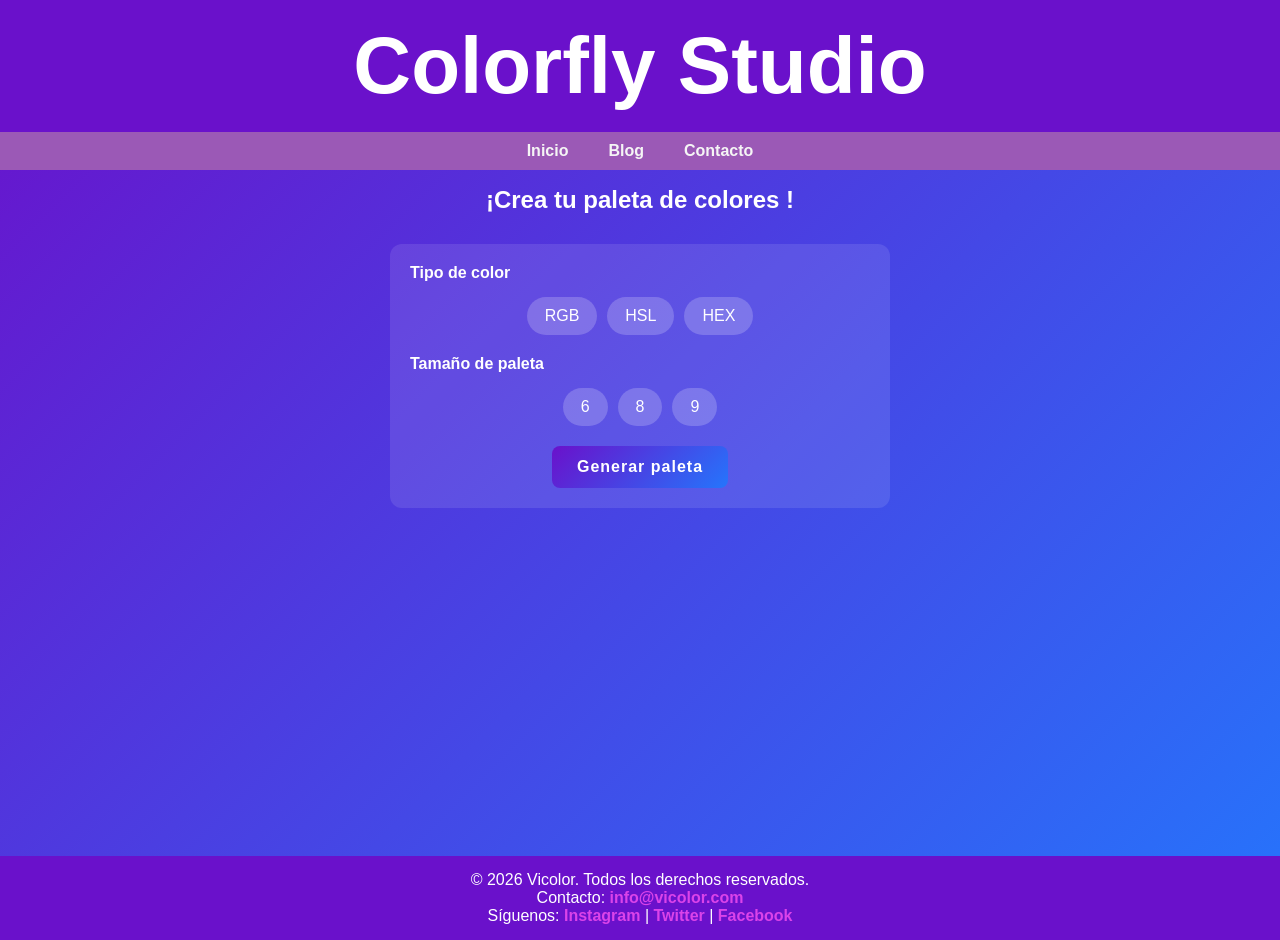
<file: index.html>
<!DOCTYPE html>
<html lang="en">
<head>
    <meta charset="UTF-8">
    <meta name="viewport" content="width=device-width, initial-scale=1.0">
    <title>Vicolor</title>
    <link  rel="stylesheet" href="styels.css"/>
    <link rel="icon" type="image/png"  href="./favicon.png">
</head>
<body>
    <!-- mejora en el proyecto Vicolor -->
<header>
    <h1>Colorfly Studio</h1>
</header>
<nav>
    <ol>
        <li class="oli" ><a href="indexs.html">Inicio</a></li>
        <li class="oli"><a href="Blog.html">Blog</a></li>
        <li class="oli"><a href="contacto.html">Contacto</a></li>
    </ol>
</nav>

<main>
    <article class="title2">
        <h2>¡Crea tu paleta de colores !</h2>
    </article>

    <article>
        <form id="paletteForm">
            <fieldset class="color-options">
                <legend class="typeColor">Tipo de color</legend>
                <input type="radio" id="rgb" name="format" value="rgb" />
                <label for="rgb">RGB</label>

                <input type="radio" id="hsl" name="format" value="hsl" />
                <label for="hsl">HSL</label>

                <input type="radio" id="hex" name="format" value="hex" />
                <label for="hex">HEX</label>
            </fieldset>
        
            <fieldset>
            <legend class="typeColor">Tamaño de paleta</legend>
            <input type="radio" id="size6" name="size" value="6" />
            <label for="size6">6</label>
            <input type="radio" id="size8" name="size" value="8" />
            <label for="size8">8</label>
            <input type="radio" id="size9" name="size" value="9" />
            <label for="size9">9</label>
            </fieldset>

            <button id="generate">Generar paleta</button>

        </form>
    </article>
    <div id="palette"></div>
    <div id="mensaje-copiado"></div>
</main>


<footer> 
    <p>&copy; 2026 Vicolor. Todos los derechos reservados.</p>
    <p>Contacto: <a href="mailto:info@vicolor.com">info@vicolor.com</a></p>
    <p>
        Síguenos:
        <a href="#">Instagram</a> |
        <a href="#">Twitter</a> |
        <a href="#">Facebook</a>
    </p>
</footer>
</body>
    <script src="./script.js"></script>
</html>
</file>
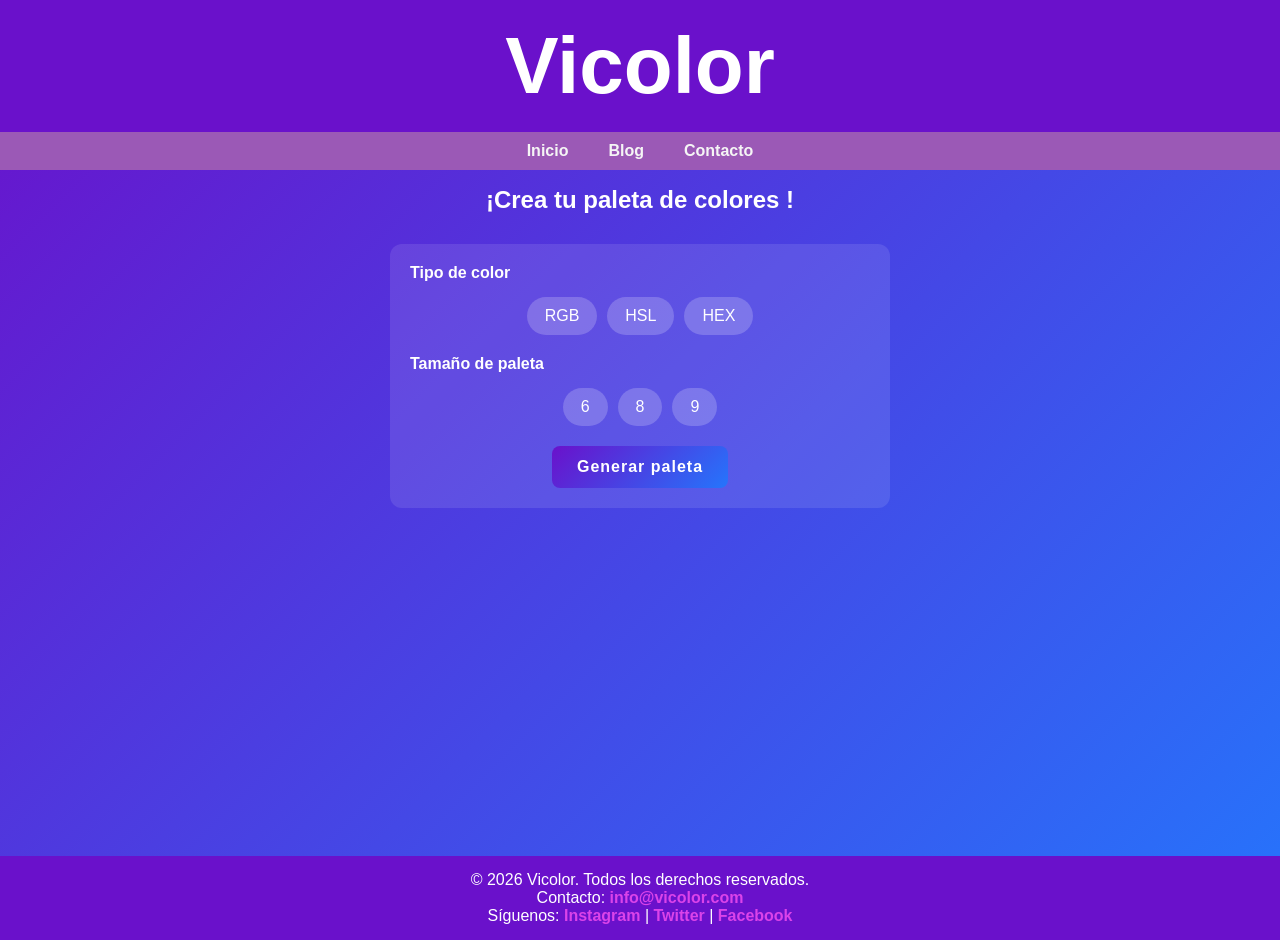
<file: Desarrollo/index.html>
<!DOCTYPE html>
<html lang="en">
<head>
    <meta charset="UTF-8">
    <meta name="viewport" content="width=device-width, initial-scale=1.0">
    <title>Vicolor</title>
    <link  rel="stylesheet" href="styels.css"/>
    <link rel="icon" type="image/png"  href="./assets/favicon.png">
</head>
<body>
    <!-- mejora en el proyecto Vicolor -->
<header>
    <h1>Vicolor</h1>
</header>
<nav>
    <ol>
        <li class="oli" ><a href="indexs.html">Inicio</a></li>
        <li class="oli"><a href="Blog.html">Blog</a></li>
        <li class="oli"><a href="contacto.html">Contacto</a></li>
    </ol>
</nav>

<main>
    <article class="title2">
        <h2>¡Crea tu paleta de colores !</h2>
    </article>

    <article>
        <form id="paletteForm">
            <fieldset class="color-options">
                <legend class="typeColor">Tipo de color</legend>
                <input type="radio" id="rgb" name="format" value="rgb" />
                <label for="rgb">RGB</label>

                <input type="radio" id="hsl" name="format" value="hsl" />
                <label for="hsl">HSL</label>

                <input type="radio" id="hex" name="format" value="hex" />
                <label for="hex">HEX</label>
            </fieldset>
        
            <fieldset>
            <legend class="typeColor">Tamaño de paleta</legend>
            <input type="radio" id="size6" name="size" value="6" />
            <label for="size6">6</label>
            <input type="radio" id="size8" name="size" value="8" />
            <label for="size8">8</label>
            <input type="radio" id="size9" name="size" value="9" />
            <label for="size9">9</label>
            </fieldset>

            <button id="generate">Generar paleta</button>

        </form>
    </article>
    <div id="palette"></div>
    <div id="mensaje-copiado"></div>
</main>


<footer> 
    <p>&copy; 2026 Vicolor. Todos los derechos reservados.</p>
    <p>Contacto: <a href="mailto:info@vicolor.com">info@vicolor.com</a></p>
    <p>
        Síguenos:
        <a href="#">Instagram</a> |
        <a href="#">Twitter</a> |
        <a href="#">Facebook</a>
    </p>
</footer>
</body>
    <script src="./terminado.js"></script>
</html>
</file>
<file: styels.css>
/*===Reset Basico===*/
*{
    box-sizing:border-box;
    margin: 0;
    padding: 0;
}

body{
    background: linear-gradient(135deg, #6a11cb, #2575fc);
    color: white;
    font-family:Arial, Helvetica, sans-serif;
    min-height: 100vh;  
}

/* Header */
header{
    text-align: center;
    padding: 20px 0;
    background-color: #6a11cb;
}

h1{
    font-size: 5rem;
    font-weight: bold;
}

/* estilizamos el nav*/
nav {
    background-color: #9b59b6;
    padding: 10px 0;
}

nav ol{
    display: flex;
    justify-content: center;
    gap: 40px;
    list-style: none;
}

nav a {
    text-decoration: none;
    color: #f5f5f5;
    font-weight: bold;
    transition: color 0.3s;
}

nav a:hover{
    color: #ffd700;
}

h2{
    text-align: center;
    margin-top: 1rem;
    font-size: 1.5rem;
}

main {
    min-height: 70vh;
}

form#paletteForm{
    max-width: 500px;
    margin: 30px auto;
    padding: 20px;
    background-color: rgba(255, 255, 255,0.1);
    border-radius: 12px;
}

fieldset{
    border: none;
    margin-bottom: 20px;
}

legend{
    font-weight: bold;
    margin-bottom: 15px;
    color: white;
}

/* ===== OPCIONES RADIO COMO BOTONES ===== */
.color-options,
fieldset:last-of-type{
    display: flex;
    justify-content: center;
    gap: 10px;
}

/* ===== ocultar los iconos ===== */
input[type="radio"]{
    display: none;
}


/* ===== labels tipo botones ===== */
label{
    padding: 10px 18px;
    border-radius: 20px;
    background-color: rgba(255,255,255,0.2);
    color: white;
    cursor:pointer;
    transition: all 0.3s;
    font-weight: 500;
    text-align: center;
}

label:hover{
    background-color: rgba(213,213,213,0.6);
}

/* ===== activar el check ===== */
input[type="radio"]:checked + label {
    background: linear-gradient(135deg, #6a11cb, #2575fc);
    color: white;
    box-shadow: 0 3px 1px rgba(0,0,0,0.2);
}

button#generate{
    display: block;
    margin: 20px auto 0;
    background:  linear-gradient(135deg, #6a11cb, #2575fc);
    color: white;
    border:none;
    padding: 12px 25px;
    border-radius: 8px;
    cursor: pointer;
    font-size: 16px;
    transition: all 0.3s;
    font-weight: bold;
    letter-spacing: 1px;   
}


button#generate:hover {
    transform: translateY(-2px);
    box-shadow: 0 5px 15px rgba(0,0,0,0.2);
}

/*donde de va a generar los colores */
#palette {
    display: flex;
    justify-content: center;
    flex-wrap: wrap;
    gap: 20px;
    margin: 30px auto;
}

.color-box {
    width: 100px;
    height: 100px;
    border-radius: 10px;
    cursor: pointer;
    position: relative;
    transition: transform 0.3s, box-shadow 0.3s;
    opacity: 0;
    transform: translateY(20px);
    animation: fadeIn 0.5s forwards;
}
.color-box span{
    position: absolute;
    bottom: 8px;
    left: 8px;
    font-size: 12px;
    color:white;
    background-color: rgba(0,0,0,0.4);
    padding: 3px 6px;
    border-radius: 15px;
}

.color-box:hover{
    transform: scale(1.1) rotate(2deg);
    box-shadow: 0 10px 15px rgba(0,0,0,0.3);
}


@keyframes fadeIn {
    to {
        opacity: 1;
        transform: translateY(0);
    }
}
#mensaje-copiado{
    position: fixed;
    bottom: 30px;
    right: 30px;

    background: #111;
    color: white;
    padding: 12px 20px;
    border-radius: 8px;

    font-size: 16px;
    font-weight: 500;

    box-shadow: 0 8px 25px rgba(0,0,0,0.3);

    opacity: 0;
    transform: translateY(20px);

    transition: all 0.3s ease;

    z-index: 9999;
}

#mensaje-copiado.mostrar{
    opacity: 1;
    transform: translateY(0);
}
/* ===== FOOTER ===== */
footer {
    text-align: center;
    padding: 15px;
    background-color: #6a11cb;
    margin-top: 40px;
}

footer p a {
    text-decoration: none;
    color: rgb(219, 67, 233);
    font-weight: bold;
}
</file>
<file: Desarrollo/styels.css>
/*===Reset Basico===*/
*{
    box-sizing:border-box;
    margin: 0;
    padding: 0;
}

body{
    background: linear-gradient(135deg, #6a11cb, #2575fc);
    color: white;
    font-family:Arial, Helvetica, sans-serif;
    min-height: 100vh;  
}

/* Header */
header{
    text-align: center;
    padding: 20px 0;
    background-color: #6a11cb;
}

h1{
    font-size: 5rem;
    font-weight: bold;
}

/* estilizamos el nav*/
nav {
    background-color: #9b59b6;
    padding: 10px 0;
}

nav ol{
    display: flex;
    justify-content: center;
    gap: 40px;
    list-style: none;
}

nav a {
    text-decoration: none;
    color: #f5f5f5;
    font-weight: bold;
    transition: color 0.3s;
}

nav a:hover{
    color: #ffd700;
}

h2{
    text-align: center;
    margin-top: 1rem;
    font-size: 1.5rem;
}

main {
    min-height: 70vh;
}

form#paletteForm{
    max-width: 500px;
    margin: 30px auto;
    padding: 20px;
    background-color: rgba(255, 255, 255,0.1);
    border-radius: 12px;
}

fieldset{
    border: none;
    margin-bottom: 20px;
}

legend{
    font-weight: bold;
    margin-bottom: 15px;
    color: white;
}

/* ===== OPCIONES RADIO COMO BOTONES ===== */
.color-options,
fieldset:last-of-type{
    display: flex;
    justify-content: center;
    gap: 10px;
}

/* ===== ocultar los iconos ===== */
input[type="radio"]{
    display: none;
}


/* ===== labels tipo botones ===== */
label{
    padding: 10px 18px;
    border-radius: 20px;
    background-color: rgba(255,255,255,0.2);
    color: white;
    cursor:pointer;
    transition: all 0.3s;
    font-weight: 500;
    text-align: center;
}

label:hover{
    background-color: rgba(213,213,213,0.6);
}

/* ===== activar el check ===== */
input[type="radio"]:checked + label {
    background: linear-gradient(135deg, #6a11cb, #2575fc);
    color: white;
    box-shadow: 0 3px 1px rgba(0,0,0,0.2);
}

button#generate{
    display: block;
    margin: 20px auto 0;
    background:  linear-gradient(135deg, #6a11cb, #2575fc);
    color: white;
    border:none;
    padding: 12px 25px;
    border-radius: 8px;
    cursor: pointer;
    font-size: 16px;
    transition: all 0.3s;
    font-weight: bold;
    letter-spacing: 1px;   
}


button#generate:hover {
    transform: translateY(-2px);
    box-shadow: 0 5px 15px rgba(0,0,0,0.2);
}

/*donde de va a generar los colores */
#palette {
    display: flex;
    justify-content: center;
    flex-wrap: wrap;
    gap: 20px;
    margin: 30px auto;
}

.color-box {
    width: 100px;
    height: 100px;
    border-radius: 10px;
    cursor: pointer;
    position: relative;
    transition: transform 0.3s, box-shadow 0.3s;
    opacity: 0;
    transform: translateY(20px);
    animation: fadeIn 0.5s forwards;
}
.color-box span{
    position: absolute;
    bottom: 8px;
    left: 8px;
    font-size: 12px;
    color:white;
    background-color: rgba(0,0,0,0.4);
    padding: 3px 6px;
    border-radius: 15px;
}

.color-box:hover{
    transform: scale(1.1) rotate(2deg);
    box-shadow: 0 10px 15px rgba(0,0,0,0.3);
}


@keyframes fadeIn {
    to {
        opacity: 1;
        transform: translateY(0);
    }
}
#mensaje-copiado{
    position: fixed;
    bottom: 30px;
    right: 30px;

    background: #111;
    color: white;
    padding: 12px 20px;
    border-radius: 8px;

    font-size: 16px;
    font-weight: 500;

    box-shadow: 0 8px 25px rgba(0,0,0,0.3);

    opacity: 0;
    transform: translateY(20px);

    transition: all 0.3s ease;

    z-index: 9999;
}

#mensaje-copiado.mostrar{
    opacity: 1;
    transform: translateY(0);
}
/* ===== FOOTER ===== */
footer {
    text-align: center;
    padding: 15px;
    background-color: #6a11cb;
    margin-top: 40px;
}

footer p a {
    text-decoration: none;
    color: rgb(219, 67, 233);
    font-weight: bold;
}
</file>
